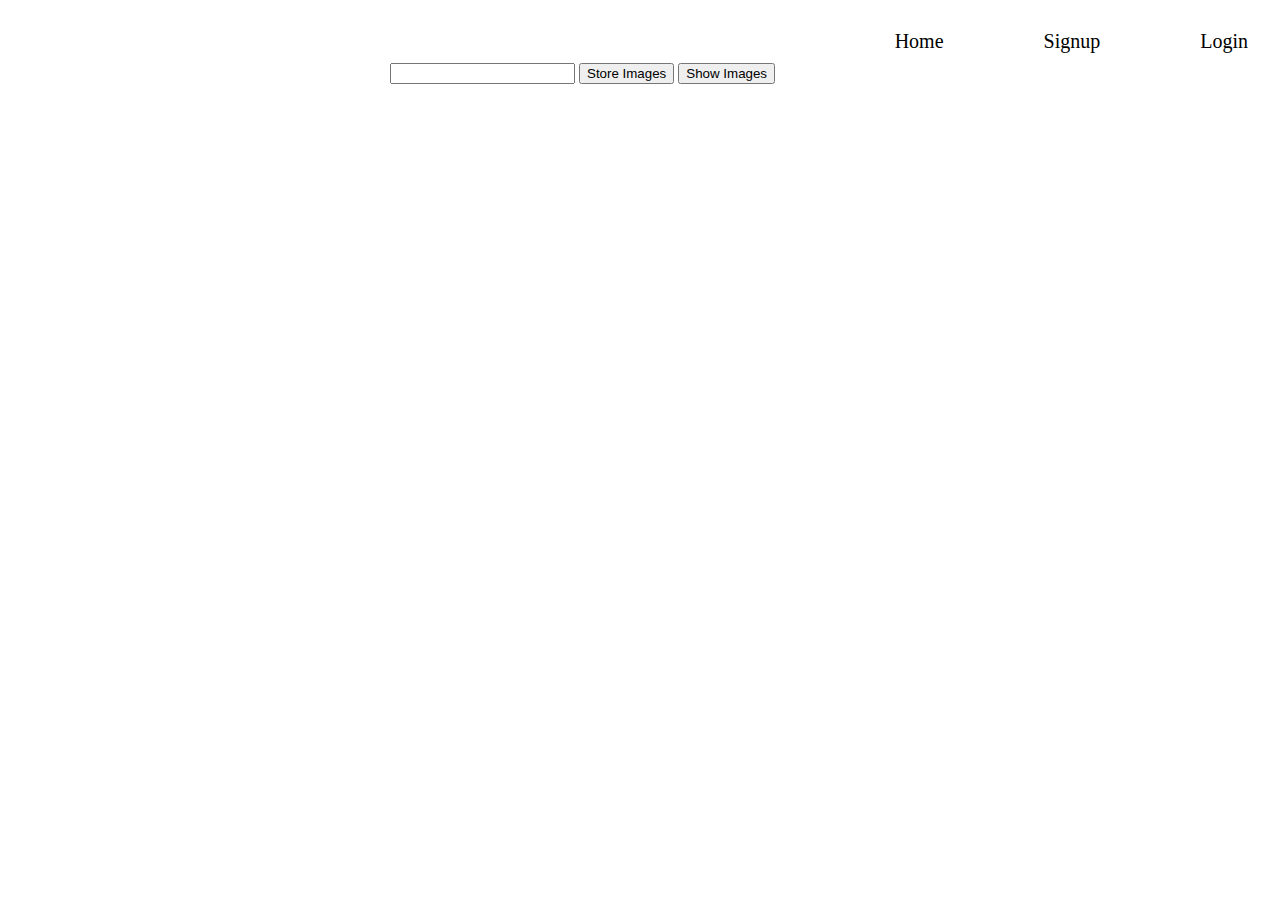
<file: index.html>
<!DOCTYPE html>
<html lang="en">

    <head>
        <meta charset="UTF-8">
        <meta http-equiv="X-UA-Compatible" content="IE=edge">
        <meta name="viewport" content="width=device-width, initial-scale=1.0">
        <title>Home</title>
        <link rel="stylesheet" href="./styles/index.css">
    </head>

    <body>
        <div id="container">
            <a href="login.html">Login</a>
            <a href="signup.html">Signup</a>
            <a href="index.html">Home</a>
        </div>
    
        <div id="slideshow">
            <input type="url" id="url">
            <button onclick="storeimages()">Store Images</button>
            <button onclick="showimages()">Show Images</button>
            <!--Show Slideshow here-->

        </div>

        <div id="sort-buttons">

            <!--Add sorting here-->
        </div>
        <div id="movies">
            <!--Show list of movies here-->
        </div>
    </body>

</html>
<script>
    function showimages(){
        window.location.href="slideshow.html"
    }
    function storeimages(){
        let image= document.querySelector("#url").value 

        let images=JSON.parse(localStorage.getItem("images")) || []

        images.push(image)
        console.log(images)
        localStorage.setItem("images", JSON.stringify(images))
        window.location.reload()
    }
</script>
</file>
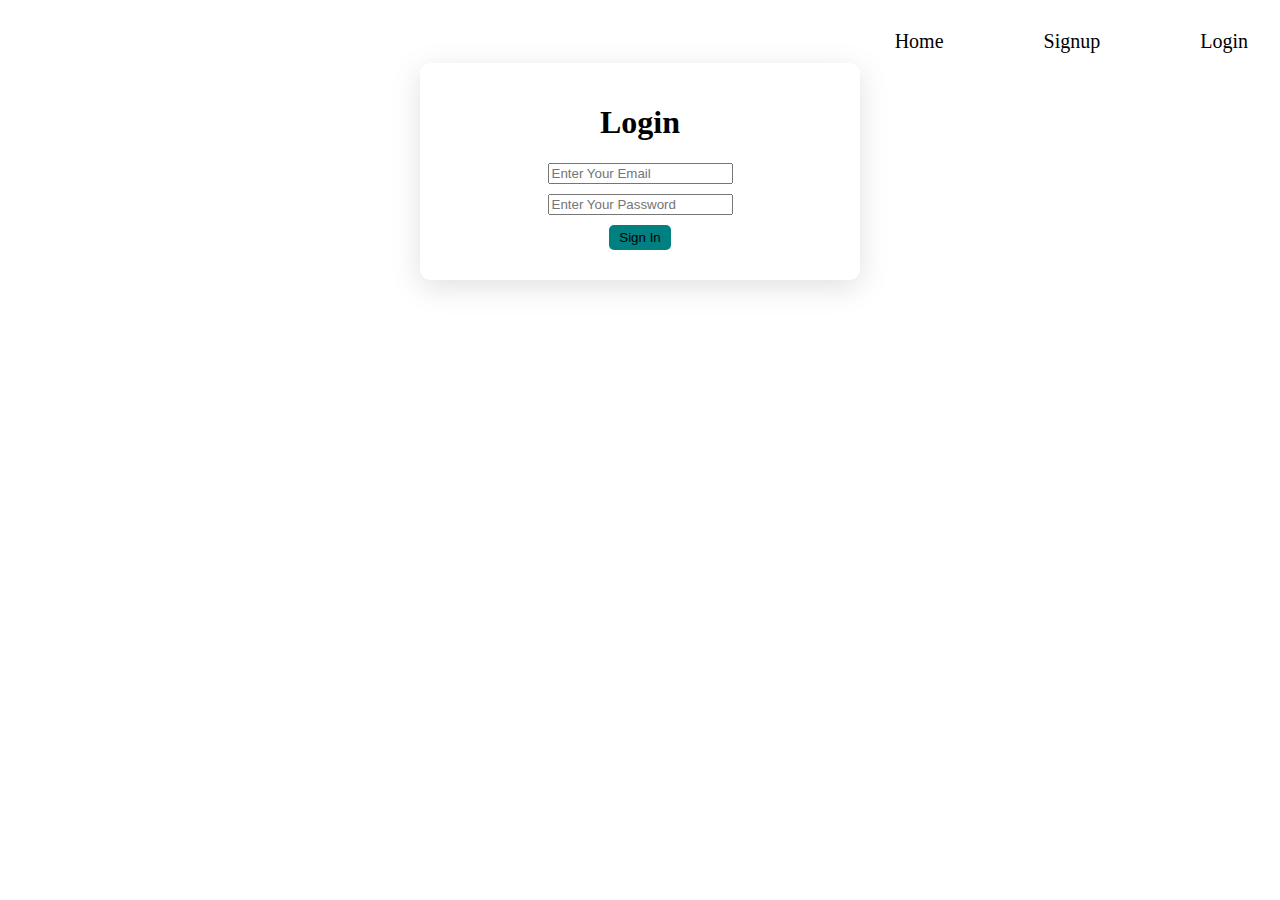
<file: login.html>
<!DOCTYPE html>
<html lang="en">

    <head>
        <meta charset="UTF-8">
        <meta http-equiv="X-UA-Compatible" content="IE=edge">
        <meta name="viewport" content="width=device-width, initial-scale=1.0">
        <title>Login</title>
        <link rel="stylesheet" href="./styles/index.css">
        <link rel="stylesheet" href="./styles/login.css">
    </head>

    <body>

        <div id="container">
            <a href="login.html">Login</a>
            <a href="signup.html">Signup</a>
            <a href="index.html">Home</a>
        </div>
        <div id="login-form-div">
            <h1>Login</h1>

            <form>
                <!--Write form input elements here-->

            <input type="email" placeholder="Enter Your Email" id="email"><br>
            <input type="password" name="" id="password" placeholder="Enter Your Password"><br>
            <input type="submit" value="Sign In" id="submit">


            </form>

        </div>
    </body>

</html>

<script>
    document.querySelector("form").addEventListener("submit", loginFun);
  var regdUsers = JSON.parse(localStorage.getItem("userCreds"));
  //console.log(regdUsers);

  function loginFun() {
    event.preventDefault();
    var enteredEmail = document.querySelector("#email").value;
    var enteredPass = document.querySelector("#password").value;
    //console.log(email, pass);

    for (var i = 0; i < regdUsers.length; i++) {
      console.log(regdUsers[i]);
      if (
        regdUsers[i].email == enteredEmail &&
        regdUsers[i].password == enteredPass
      ) {
        alert("login success");
        window.location.href = "index.html";
        // break;
      } else {
          alert("invalid Credentials")
          window.location.reload()
        console.log("login failed");
      }
    }
  }

</script>
</file>
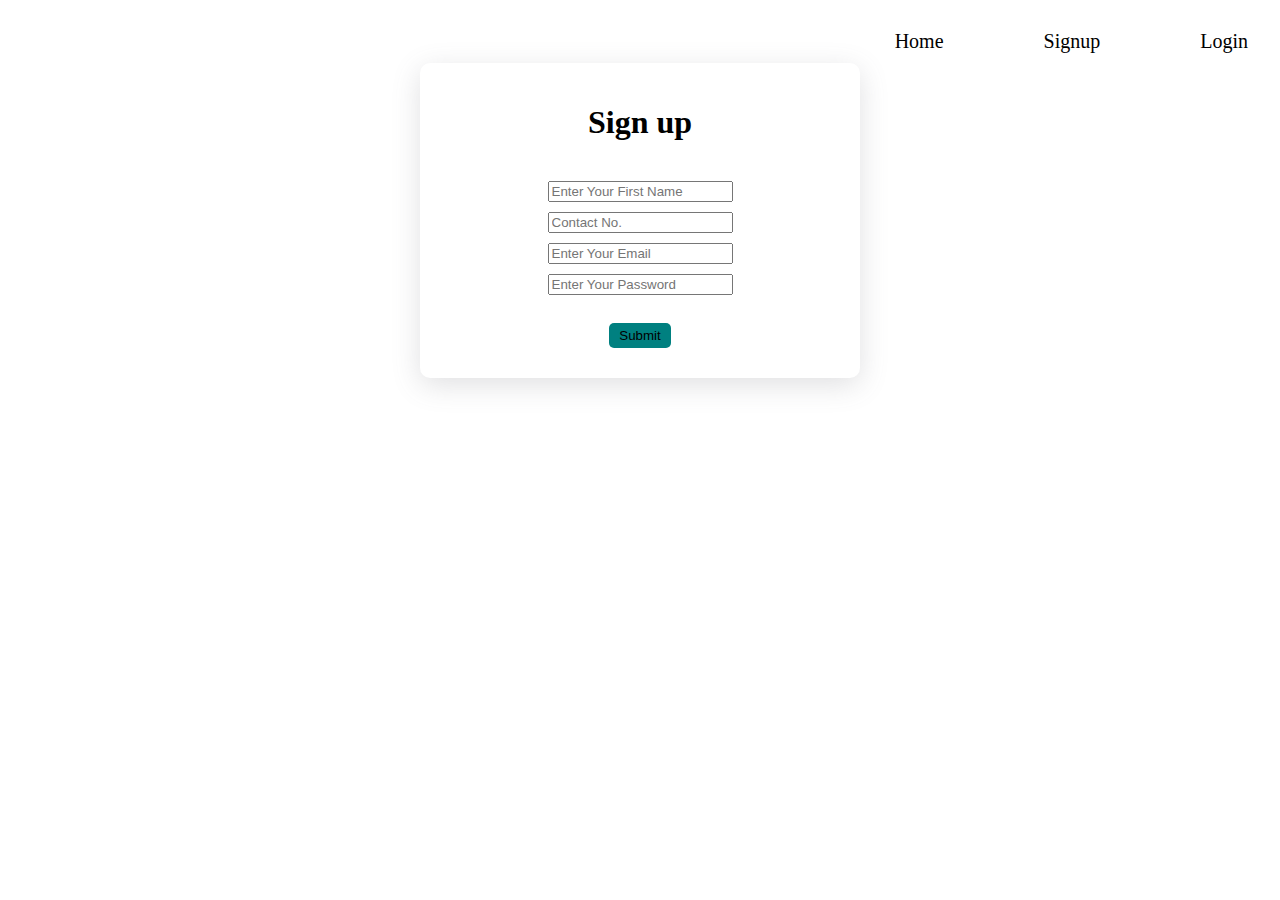
<file: signup.html>
<!DOCTYPE html>
<html lang="en">

    <head>
        <meta charset="UTF-8">
        <meta http-equiv="X-UA-Compatible" content="IE=edge">
        <meta name="viewport" content="width=device-width, initial-scale=1.0">
        <title>Signup</title>
        <link rel="stylesheet" href="./styles/index.css">
        <link rel="stylesheet" href="./styles/signup.css">

    </head>

    <body>

        <div id="container">
            <a href="login.html">Login</a>
            <a href="signup.html">Signup</a>
            <a href="index.html">Home</a>
        </div>

        <div id="signup-form-div">
            <h1>Sign up</h1><br>

            <form>
                <!--Write form input elements here-->
            <input type="text" placeholder="Enter Your First Name" id="first"><br>
            <input type="text" placeholder="Contact No." id="contact"><br>
            <input type="email" placeholder="Enter Your Email" id="email"><br>
            <input type="password" name="" id="password" placeholder="Enter Your Password"><br>
            <br>
            <input type="submit" value="Submit"  id="submit">


            </form>

        </div>
    </body>

</html>

<script>
    document.querySelector("form").addEventListener("submit", signUpFun);

var userData = JSON.parse(localStorage.getItem("userCreds"))||[]
function signUpFun() {
  event.preventDefault();

  var userObj = {
    email: document.querySelector("#email").value,
    password: document.querySelector("#password").value,
    firstName: document.querySelector("#first").value,
    contactNo: document.querySelector("#contact").value,
};
  console.log(userObj);
  userData.push(userObj);
  console.log(userData)
  localStorage.setItem("userCreds",JSON.stringify(userData))
  window.location.href="login.html"

}
</script>
</file>
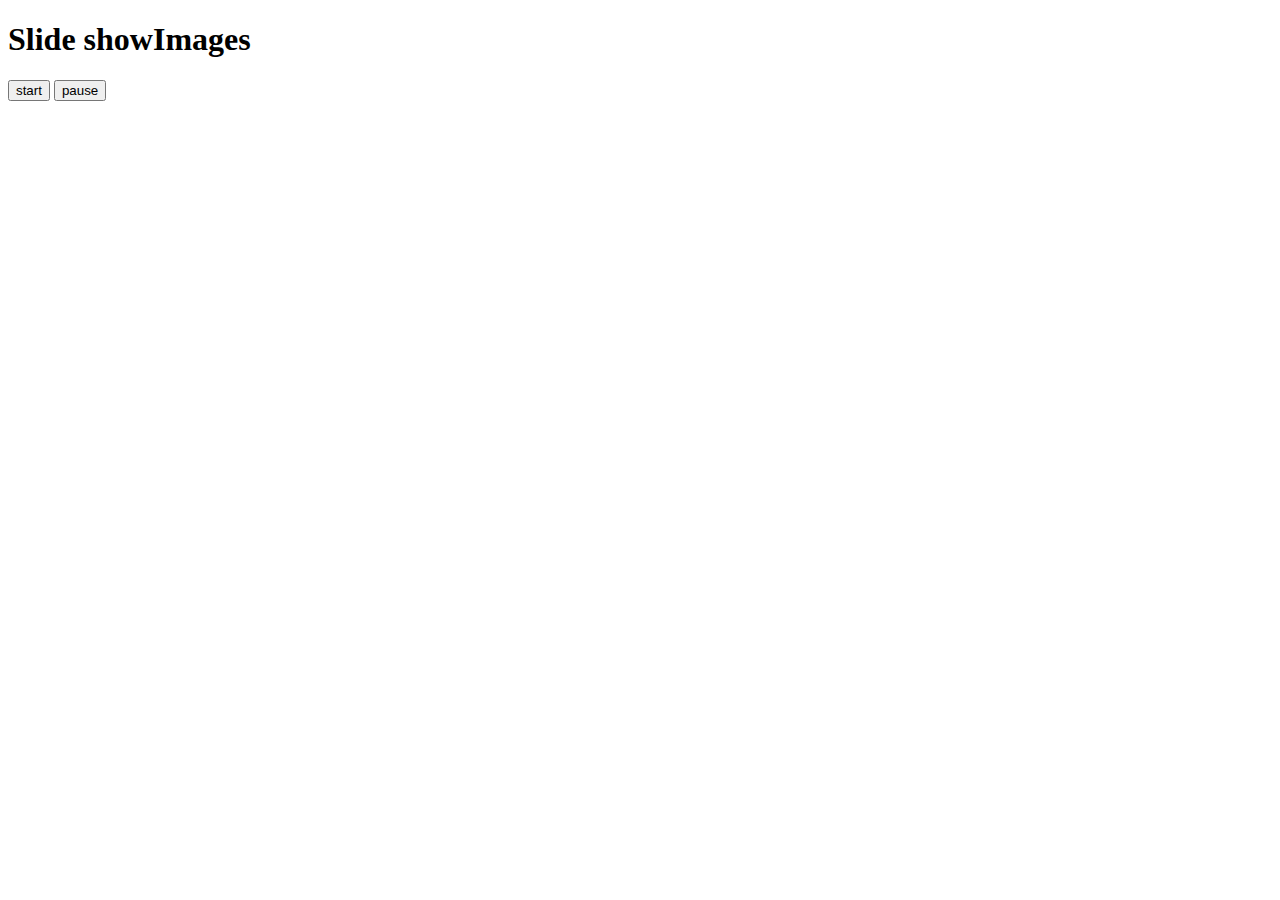
<file: slideshow.html>
<!DOCTYPE html>
<html lang="en">
<head>
    <meta charset="UTF-8">
    <meta http-equiv="X-UA-Compatible" content="IE=edge">
    <meta name="viewport" content="width=device-width, initial-scale=1.0">
    <title>Document</title>
</head>
<body>
    <h1>Slide showImages</h1>
    <button onclick="start()">start</button>
    <button onclick="pause()">pause</button>

    <div id="container"></div>
</body>
</html>

<script>

    let i= 0
    let id;
function start(){

   
    let images=JSON.parse(localStorage.getItem("images"))


    let div=document.querySelector("#container")

     id=setInterval(function(){

        if(i===images.length){
            i=0
        }
        div.innerHTML=null

        let image= images[i];


        let img= document.createElement("img")

        img.src=image

        div.append(img)

        i++

    },3000)

    
}
function pause(){

clearInterval(id)

}
    
</script>
</file>
<file: styles/index.css>
body{
    margin: 0px;
    padding: 0px;
    font-family:"poppine";
}
#container{
    /* border: 2px solid black; */
    margin: auto;
    width: 95%;
    height: auto;
    padding: 10px;
    display: flex;
    margin-top: 20px;
    flex-direction: row-reverse;
    font-size: 20px;
}
#container a{
    text-decoration: none;
    color: black;
    margin-left: 100px;
}
#container a:hover{
    color: red;
}
#slideshow{
    margin: auto;
    /* border: 2px solid black; */
    width: 500px;
}
</file>
<file: styles/login.css>
#login-form-div{
    width: 400px;
    /* border: 2px solid black; */
    box-shadow: rgba(100, 100, 111, 0.2) 0px 7px 29px 0px;
    border-radius: 10px;
    margin: auto;
    text-align: center;
    padding: 20px;
}
#login-form-div form{
    margin: auto;
    
}
form input{
    margin-bottom: 10px;
}
#submit{
background-color: teal;
padding: 5px 10px 5px 10px;
border: none;
border-radius: 5px;
}
</file>
<file: styles/signup.css>
#signup-form-div{
    width: 400px;
    /* border: 2px solid black; */
    box-shadow: rgba(100, 100, 111, 0.2) 0px 7px 29px 0px;
    border-radius: 10px;
    margin: auto;
    text-align: center;
    padding: 20px;
}
#signup-form-div form{
    margin: auto;
    
}
form input{
    margin-bottom: 10px;
}
#submit{
background-color: teal;
padding: 5px 10px 5px 10px;
border: none;
border-radius: 5px;
}
</file>
